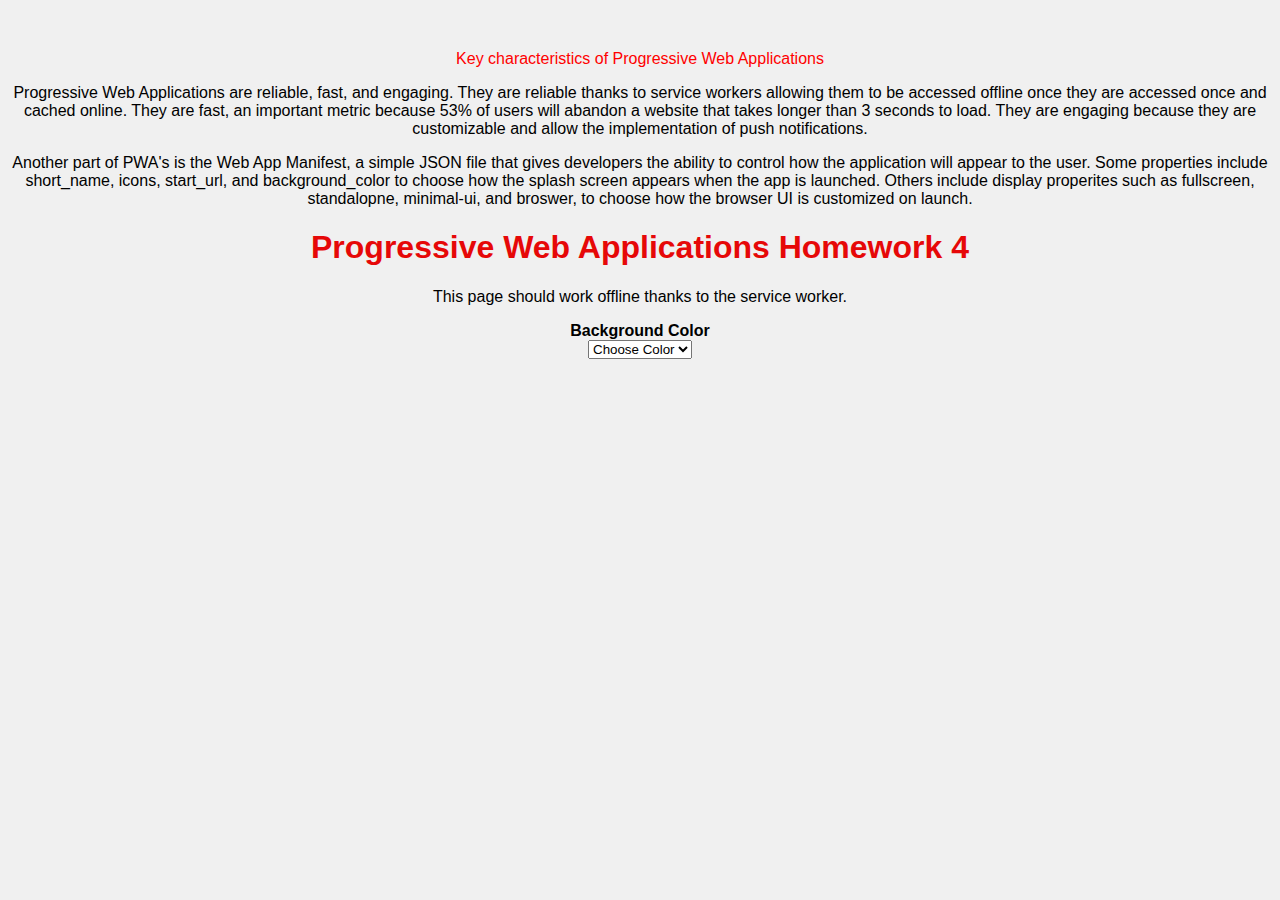
<file: webAppDev/index.html>
<!DOCTYPE html>
<html lang="en">
<head>
    <meta charset="UTF-8">
    <meta name="viewport" content="width=device-width, initial-scale=1.0">
    <title>Service Worker Example</title>
    <link rel="stylesheet" href="style.css">
    <link rel="manifest" href="/workfiles_new/sw1/manifest.json">
</head>
<heading>
    Key characteristics of Progressive Web Applications
</heading>
<br>
<body>
<p>Progressive Web Applications are reliable, fast, and engaging. They are reliable thanks to service workers allowing them to be accessed offline once they are accessed once and cached online. They are fast, an important metric because 53% of users will abandon a website that takes longer than 3 seconds to load. They are engaging because they are customizable and allow the implementation of push notifications.</p>
<p>Another part of PWA's is the Web App Manifest, a simple JSON file that gives developers  the ability to control how the application will appear to the user. Some properties include short_name, icons, start_url, and background_color to choose how the splash screen appears when the app is launched. Others include display properites such as fullscreen, standalopne, minimal-ui, and broswer, to choose how the browser UI is customized on launch.</p>

    <h1>Progressive Web Applications Homework 4</h1>
    <p>This page should work offline thanks to the service worker.</p>

    <script>
        if ('serviceWorker' in navigator) {
            navigator.serviceWorker.register('/workfiles_new/sw1/sw.js')
                .then(registration => {
                    console.log('Service Worker registered with scope:', registration.scope);
                })
                .catch(error => {
                    console.error('Service Worker registration failed:', error);
                });
        }
    </script>
    <script>
    function selectBackgroundColor() {
        const main = document.getElementById("background").value;

        if (main === "lightblue") {
            document.body.style.backgroundImage = "url('lightblue.jpg')";
        } else if (main === "lightgold") {
            document.body.style.backgroundImage = "url('lightgold.jpg')";
        } else {
            document.body.style.backgroundImage = "";
        }
        document.body.style.backgroundSize = "cover";
        document.body.style.backgroundRepeat = "no-repeat";
    }
</script>

<form id="rightForm">
<strong>Background Color</strong><br>
<select id="background" onchange="selectBackgroundColor()">
    <option value="none">Choose Color</option>
    <option value="lightblue">Light Blue</option>
    <option value="lightgold">Light Gold</option>
</select>

</form>
</body>
</html>
</file>
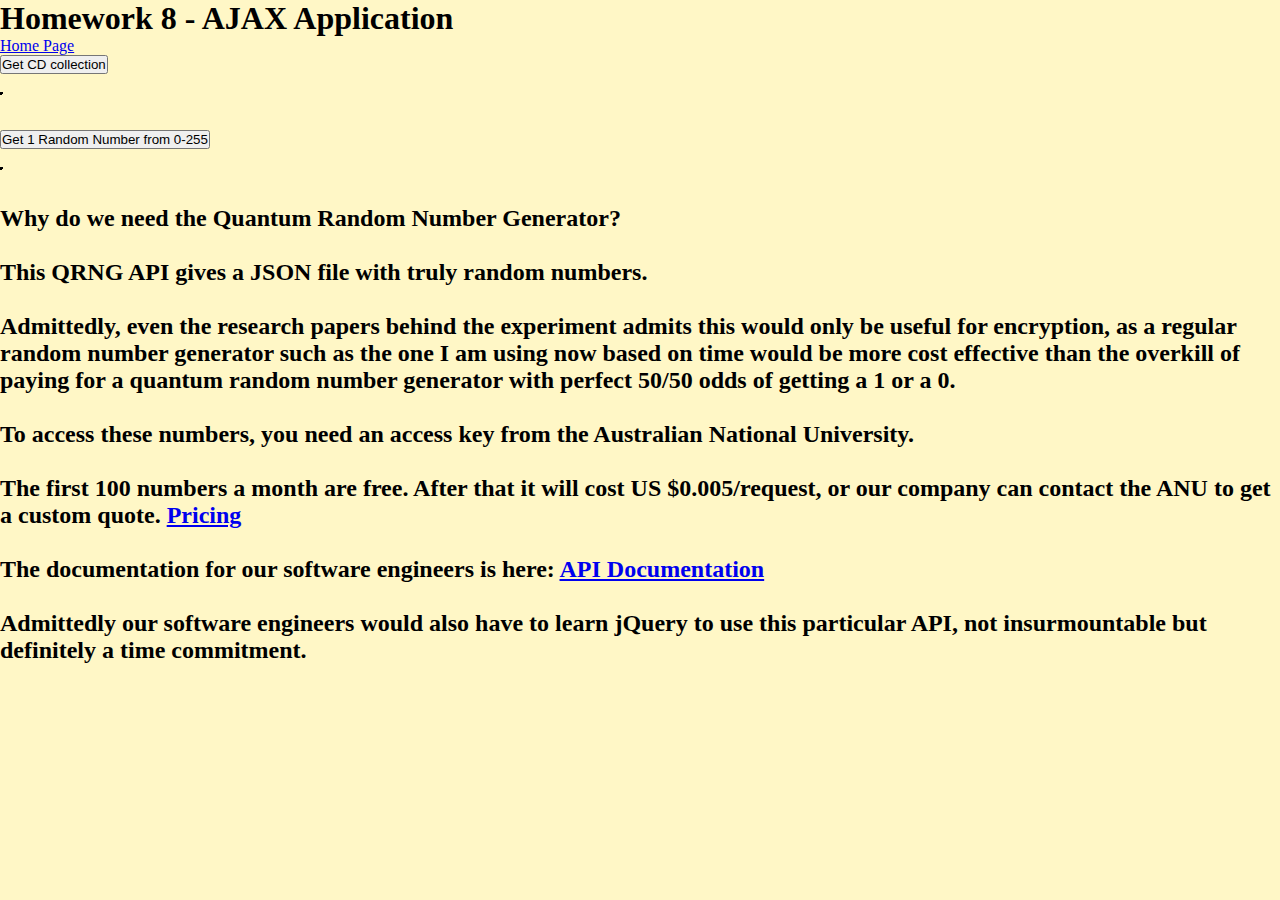
<file: ajaxassignment.html>
<!DOCTYPE html>
<html>
    <head>
        <meta charset="utf-8">
        <meta name="JavaScript Class" content="JavaScript Practice Pages">
        <title>JavaScript Class Page</title>
        <link rel="shortcut icon" href="images/favicon.ico">
    	<link rel="stylesheet" href="styles.css">
    </head>
<body>
<h1>
Homework 8 - AJAX Application
</h1>

<a href="hw1.html">Home Page</a>
<br>
<button type="button" onclick="loadDoc()">Get CD collection</button>
<br><br>
<table id="demo"></table>
<br><br>


<button type="button" onclick="myQRNGAPI()">Get 1 Random Number from 0-255</button>
<br><br>
<table id="QRNGdemo"></table>
<br><br>
<script>
function loadDoc() {
  const xhttp = new XMLHttpRequest();
  xhttp.onload = function() {
    myFunction(this);
  }
  xhttp.open("GET", "cd_catalog.xml");
  xhttp.send();
}

function myFunction(xml) {
  const xmlDoc = xml.responseXML;
  const x = xmlDoc.getElementsByTagName("CD");
  let table="<tr><th>Artist</th><th>Title</th></tr>";
  for (let i = 0; i <x.length; i++) { 
    table += "<tr><td>" +
    x[i].getElementsByTagName("ARTIST")[0].childNodes[0].nodeValue +
    "</td><td>" +
    x[i].getElementsByTagName("TITLE")[0].childNodes[0].nodeValue +
    "</td></tr>";
  }
  document.getElementById("demo").innerHTML = table;
}



function myQRNGAPI(){
  API_URL="https://api.quantumnumbers.anu.edu.au"
  API_KEY="XjCUovtSHW6nf8hSd7lzK7DGMHmcUek49V6yergM"
  QRNGnum = Math.floor(Math.random() * 256);
  //curl -X GET -H "x-api-key:${API_KEY}" "${API_URL}?length=[1]&type=[unit8]&size=[1]"
  document.getElementById("QRNGdemo").innerHTML = QRNGnum;
  //https://api.quantumnumbers.anu.edu.au?length=1&type=uint8
  //above requesting 1 random number between 0-255

}

</script>
<h2>
Why do we need the Quantum Random Number Generator?
<br><br>
This QRNG API gives a JSON file with truly random numbers. 
<br><br>
<weak>Admittedly, even the research papers behind the experiment admits this would only be useful for encryption, as a regular random number generator such as the one I am using now based on time would be more cost effective than the overkill of paying for a quantum random number generator with perfect 50/50 odds of getting a 1 or a 0.</weak>
<br><br>
To access these numbers, you need an access key from the Australian National University.
<br><br>
The first 100 numbers a month are free. After that it will cost US $0.005/request, or our company can contact the ANU to get a custom quote.
<a href="//quantumnumbers.anu.edu.au/pricing">Pricing</a>
<br><br>
The documentation for our software engineers is here: 
<a href="//quantumnumbers.anu.edu.au/documentation">API Documentation</a>
<br><br>
Admittedly our software engineers would also have to learn jQuery to use this particular API, not insurmountable but definitely a time commitment.
</h2>
</body>
</html>
</file>
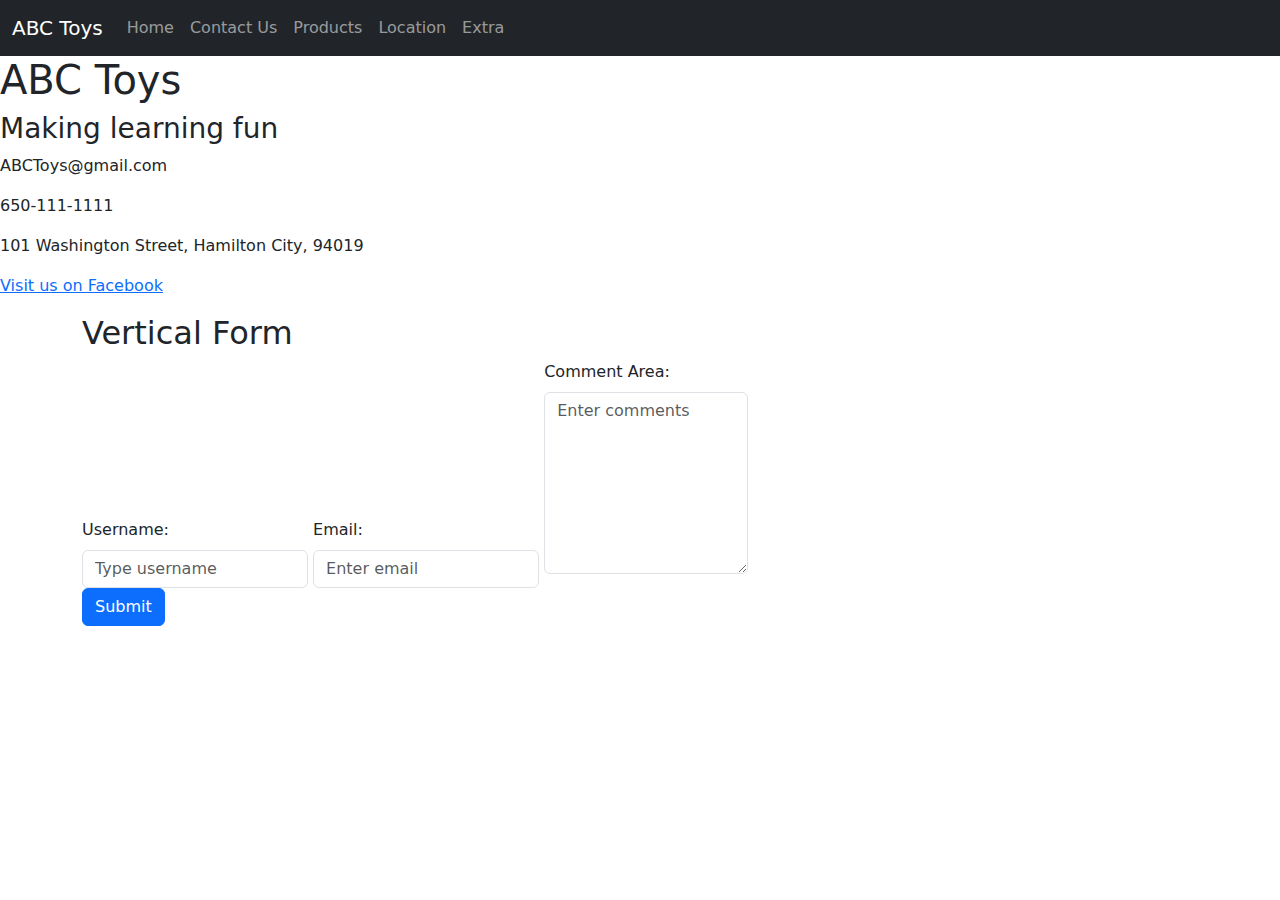
<file: contactUs.html>
<!DOCTYPE html>
<html>
<head>

  <meta charset="UTF-8">
  <title>ABC Toys</title>
  <meta name="description" content="ABC Toys with great toys for all age groups">
  <meta name="viewport" content="width=device-width, initial-scale=1">
  <!-- Latest compiled and minified CSS -->
  <link href="https://cdn.jsdelivr.net/npm/bootstrap@5.3.3/dist/css/bootstrap.min.css" rel="stylesheet">
  <!-- Latest compiled JavaScript file for Bootstrap -->
  <script src="https://cdn.jsdelivr.net/npm/bootstrap@5.3.3/dist/js/bootstrap.bundle.min.js"></script>
    <nav class="navbar navbar-expand-sm bg-dark navbar-dark">
  <div class="container-fluid">
    <a class="navbar-brand" href="index.jpg">ABC Toys</a> <!-- you could substitute Logo by the logo of the company -->
    <button class="navbar-toggler" type="button" data-bs-toggle="collapse" data-bs-target="#collapsibleNavbar">
      <span class="navbar-toggler-icon"></span>
    </button>
    <div class="collapse navbar-collapse" id="collapsibleNavbar">
      <ul class="navbar-nav">
        <li class="nav-item">
          <a class="nav-link" href="index.html">Home</a>
        </li>
        <li class="nav-item">
          <a class="nav-link" href="contactUs.html">Contact Us</a>
        </li>
        <li class="nav-item">
          <a class="nav-link" href="products.html">Products</a>
        </li>
        <li class="nav-item">
          <a class="nav-link" href="location.html">Location</a>
        </li>
        <li class="nav-item">
          <a class="nav-link" href="extra.html">Extra</a>
        </li>
      </ul>
    </div>
  </div>
</nav>
</head>
</head>

<body>
<nav></nav>
<h1>ABC Toys</h1>
<h3>Making learning fun</h3>


<p>ABCToys@gmail.com</p>
<p>650-111-1111</p>
<p>101 Washington Street, Hamilton City, 94019</p>
<p><a href="https://www.facebook.com">Visit us on Facebook</a></p>

<div class="container">
  <h2>Vertical Form</h2>
  <form role="form">
    <label class="form-group">
      <label for="name" class="form-label">Username:</label>
      <input type="text" class="form-control" id="name" name="username" placeholder="Type username">
    </label>
    <label class="form-group">
      <label for="email" class="form-label">Email:</label>
      <input type="text" class="form-control" id="email" name="email" placeholder="Enter email">
    </label>
    <label class="form-group">
      <label for="commentArea" class="form-label">Comment Area:</label>
      <textarea class="form-control" rows="7" id="commentArea" name="commentArea" placeholder="Enter comments"></textarea>
    </label>
	<br>
    <button type="submit" class="btn btn-primary">Submit</button>
  </form>
</div>

</body>

</html>
</file>
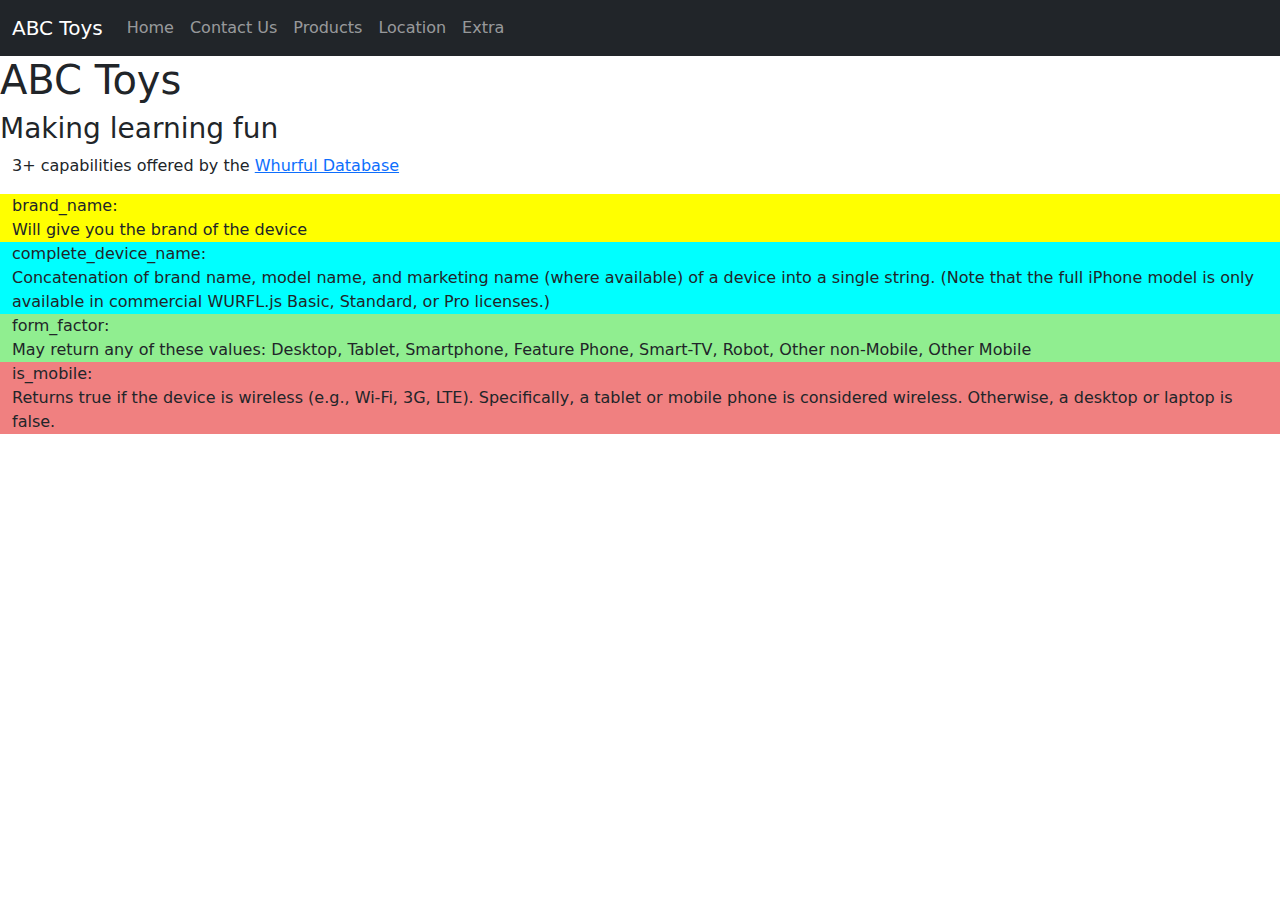
<file: extra.html>
<!DOCTYPE html>
<html>
<head>

  <meta charset="UTF-8">
  <title>ABC Toys</title>
  <meta name="description" content="ABC Toys with great toys for all age groups">
  <meta name="viewport" content="width=device-width, initial-scale=1">
  <!-- Latest compiled and minified CSS -->
  <link href="https://cdn.jsdelivr.net/npm/bootstrap@5.3.3/dist/css/bootstrap.min.css" rel="stylesheet">
  <!-- Latest compiled JavaScript file for Bootstrap -->
  <script src="https://cdn.jsdelivr.net/npm/bootstrap@5.3.3/dist/js/bootstrap.bundle.min.js"></script>
  <nav class="navbar navbar-expand-sm bg-dark navbar-dark">
  <div class="container-fluid">
    <a class="navbar-brand" href="index.html">ABC Toys</a> <!-- you could substitute Logo by the logo of the company -->
    <button class="navbar-toggler" type="button" data-bs-toggle="collapse" data-bs-target="#collapsibleNavbar">
      <span class="navbar-toggler-icon"></span>
    </button>
    <div class="collapse navbar-collapse" id="collapsibleNavbar">
      <ul class="navbar-nav">
        <li class="nav-item">
          <a class="nav-link" href="index.html">Home</a>
        </li>
        <li class="nav-item">
          <a class="nav-link" href="contactUs.html">Contact Us</a>
        </li>
        <li class="nav-item">
          <a class="nav-link" href="products.html">Products</a>
        </li>
        <li class="nav-item">
          <a class="nav-link" href="location.html">Location</a>
        </li>
        <li class="nav-item">
          <a class="nav-link" href="extra.html">Extra</a>
        </li>
        <!--
        <li class="nav-item dropdown">
          <a class="nav-link dropdown-toggle" href="#" role="button" data-bs-toggle="dropdown">Products</a>
            <ul class="dropdown-menu">
              <li><a class="dropdown-item" href="#">Prod 1</a></li>
              <li><a class="dropdown-item" href="#">Prod 2</a></li>
              <li><a class="dropdown-item" href="#">Prod 3</a></li>
            </ul>
        </li>
        -->
      </ul>
    </div>
  </div>
</nav>
</head>

<body>

<h1>ABC Toys</h1>
<h3>Making learning fun</h3>


<div class="container-fluid">
  <p>3+ capabilities offered by the <a href="https://web.wurfl.io/">Whurful Database</a></p>
  <div class="row" style="background-color:yellow;">
    <div class="col-sm-12" style="background-color:yellow;">brand_name: <br>Will give you the brand of the device</div>
  </div>
  <div class="row" style="background-color:cyan;">
    <div class="col-sm-12">complete_device_name: <br>
Concatenation of brand name, model name, and marketing name (where available) of a device into a single string. (Note that the full iPhone model is only available in commercial WURFL.js Basic, Standard, or Pro licenses.)</div>
  </div>
  <div class="row" style="background-color:lightgreen;">
    <div class="col-xs-12">form_factor:<br>
    May return any of these values: Desktop, Tablet, Smartphone, Feature Phone, Smart-TV, Robot, Other non-Mobile, Other Mobile</div>
    </div>
    <div class="row" style="background-color:lightcoral;">
    <div class="col-xs-12">is_mobile:<br>
    Returns true if the device is wireless (e.g., Wi-Fi, 3G, LTE). Specifically, a tablet or mobile phone is considered wireless. Otherwise, a desktop or laptop is false.</div>
    </div>
</div>


</body>

</html>
</file>
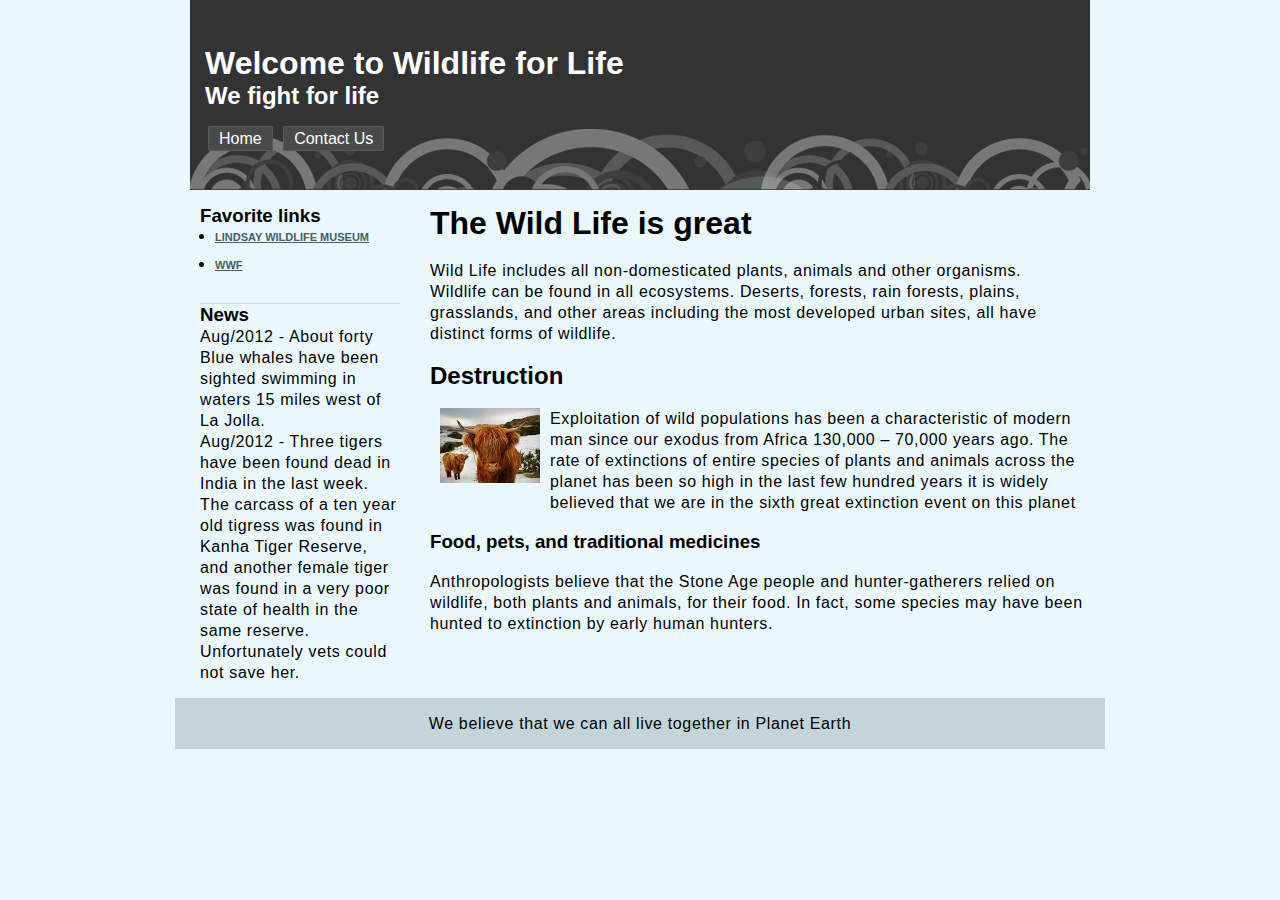
<file: homework2.html>
<!DOCTYPE html>
<html lang="en">    
<head>
<link rel="stylesheet" type="text/css" href="style2.css">
<title>Wild Life</title>
<meta charset="utf-8"> 
<meta name="viewport" content="width=device-width, initial-scale=1.0">

</head>

<body>
    <div id="header">
        <h1>Welcome to Wildlife for Life</h1>
        <h2>We fight for life</h2>
        
        <ul class="navigation">
            <li><a href="index.html" title="home">Home</a></li>
            <li><a href="#" title="contact">Contact Us</a></li>
        </ul>
    </div>
    
    <div class="content">
    
    <div class="col-right">
        
        <h1>The Wild Life is great</h1><br>
        <p>Wild Life includes all non-domesticated plants, animals and other organisms.</p>
        <p>Wildlife can be found in all ecosystems. Deserts, forests, rain forests, plains, grasslands, and other areas including the most developed urban sites, all have distinct forms of wildlife.</p><br>
        
        <h2>Destruction</h2><br>
        <picture>
            <source media = "(min-width: 600px)" srcset="images/img1VersionSmall.jpg" class="float-left">
            <img src="images/img1.jpg" class="float-left" alt="alternative text.  This text is for screen readers or in the instance an image can't load, a description of what should have been here.">
            </picture>
            <p>Exploitation of wild populations has been a characteristic of modern man since our exodus from Africa 130,000 – 70,000 years ago. The rate of extinctions of entire species of plants and animals across the planet has been so high in the last few hundred years it is widely believed that we are in the sixth great extinction event on this planet</p><br>
        <h3 class="clear">Food, pets, and traditional medicines</h3><br>
        <p>Anthropologists believe that the Stone Age people and hunter-gatherers relied on wildlife, both plants and animals, for their food. In fact, some species may have been hunted to extinction by early human hunters.</p>
    </div>
    
    <div class="sidebar-left">
    	<h3>Favorite links</h3>
    	<ul class="list">
        	<li><a href="http://wildlife-museum.org/" title="Lindsay Wildlife Museum">Lindsay Wildlife Museum</a></li>
            <li><a href="http://www.worldwildlife.org/home-full.html" title="WWF">WWF</a></li>
        </ul>
        
        <h3>News</h3>
        <p>Aug/2012 - About forty Blue whales have been sighted swimming in waters 15 miles west of La Jolla.</p>
        <p>Aug/2012 - Three tigers have been found dead in India in the last week. The carcass of a ten year old tigress was found in Kanha Tiger Reserve, and another female tiger was found in a very poor state of health in the same reserve. Unfortunately vets could not save her.</p>
    </div>
    <br class="clear">  <!-- this code is clearing the floats from the above divs.  See what happens when you take it away to really learn what clear does... -->
    </div>
    <div id="footer">
        <p>We believe that we can all live together in Planet Earth</p>
    </div>
</body>
</html>
</file>
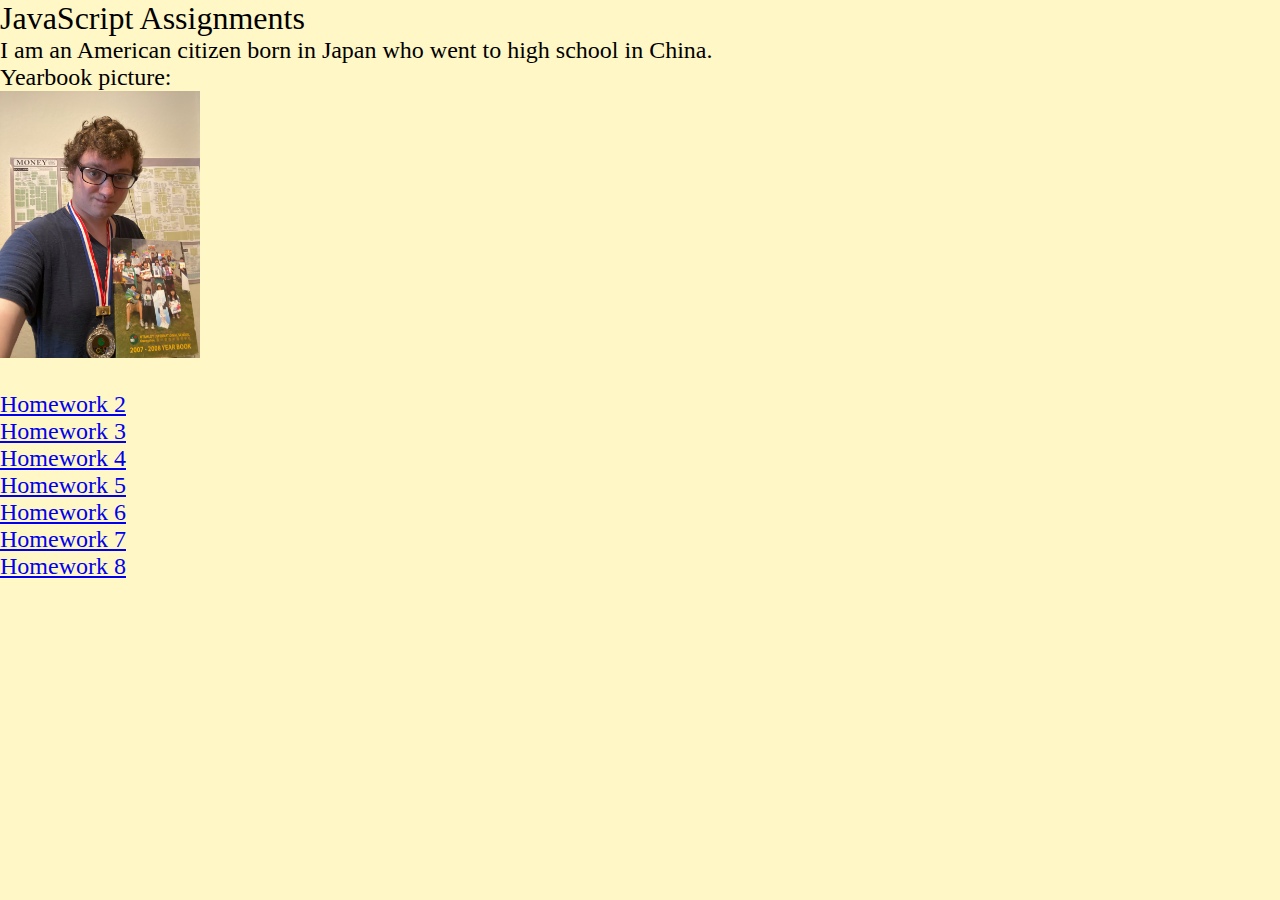
<file: hw1.html>
<!DOCTYPE html>
<html lang="en">
    <head>
        <meta charset="utf-8">
        <meta name="JavaScript Class" content="JavaScript Practice Pages">
        <title>JavaScript Class Page</title>
        <link rel="shortcut icon" href="images/favicon.ico">
    	<link rel="stylesheet" href="styles.css">
    </head>
    <body>
<header>
JavaScript Assignments
</header>

<section>
I am an American citizen born in Japan who went to high school in China.
<br>Yearbook picture:
<p><img src="Shelby2021.jpg" width="200" alt="ShelbyYearBook"></p>

<br>
<a href="hw2.html">Homework 2</a>
<br>
<a href="hw3.html">Homework 3</a>
<br>
<a href="hw4.html">Homework 4</a>
<br>
<a href="hw5.html">Homework 5</a>
<br>
<a href="hw6.html">Homework 6</a>
<br>
<a href="hw7.html">Homework 7</a>
<br>
<a href="hw8.html">Homework 8</a>
</section>

<footer>

</footer>

</body>


</html>
</file>
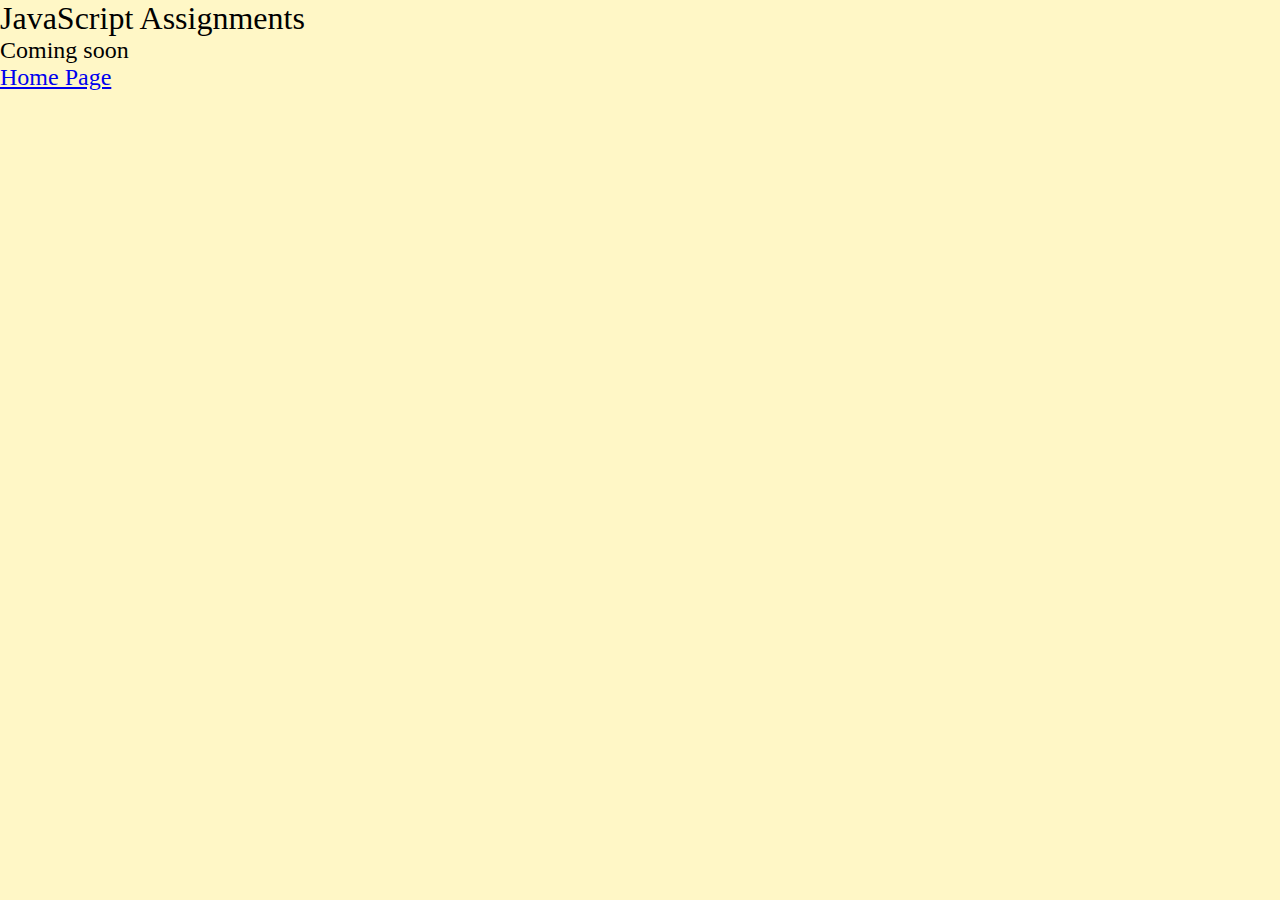
<file: hw2.html>
<!DOCTYPE html>
<html lang="en">
    <head>
        <meta charset="utf-8">
        <meta name="JavaScript Class" content="JavaScript Practice Pages">
        <title>JavaScript Class Page</title>
        <link rel="shortcut icon" href="images/favicon.ico">
    	<link rel="stylesheet" href="styles.css">
    </head>
    <body>
<header>
JavaScript Assignments
</header>

<section>
Coming soon
<br>
<a href="hw1.html">Home Page</a>
<br>
</section>

<footer>

</footer>

</body>

</html>
</file>
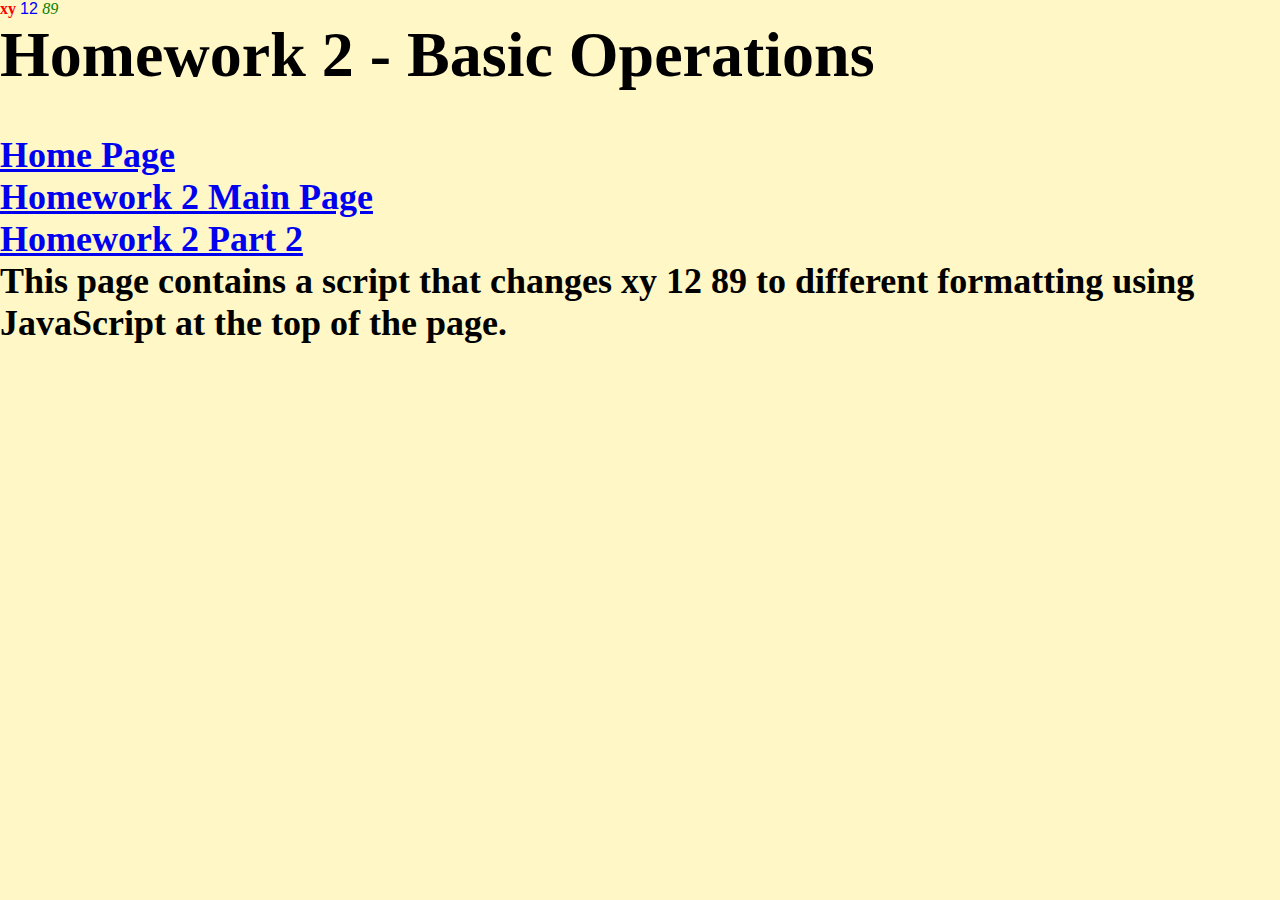
<file: hw2Part1.html>
<!DOCTYPE html>
<html lang="en">
    <head>
        <meta charset="utf-8">
        <meta name="JavaScript Class" content="JavaScript Practice Pages">
        <title>JavaScript Class Page</title>
        <link rel="shortcut icon" href="images/favicon.ico">
    	<link rel="stylesheet" href="styles.css">
    
        <script>
            document.write("<strong style = \"color: red; font-family: times new roman\">xy ");
            document.write("</strong>")
            document.write("<span style = \"color:  blue; font-family: Arial\"> 12 ");
            document.write("</span>")
            document.write("<em style = \"color: green; font-family: Impact\"> 89");
            document.write("</em>")
        </script>
    </head>
    <body>
<header>
    <h1>
Homework 2 - Basic Operations
    </h1>
</header>

<section>
<h2>
<br>
<a href="hw1.html">Home Page</a>
<br>
<a href="hw2.html">Homework 2 Main Page</a>
<br>
<a href="hw2Part2.html">Homework 2 Part 2</a>
<br>
This page contains a script that changes xy 12 89 to different formatting using JavaScript at the top of the page.
<br><br>

<br>
</h2>
</section>

<footer>

</footer>

</body>

</html>
</file>
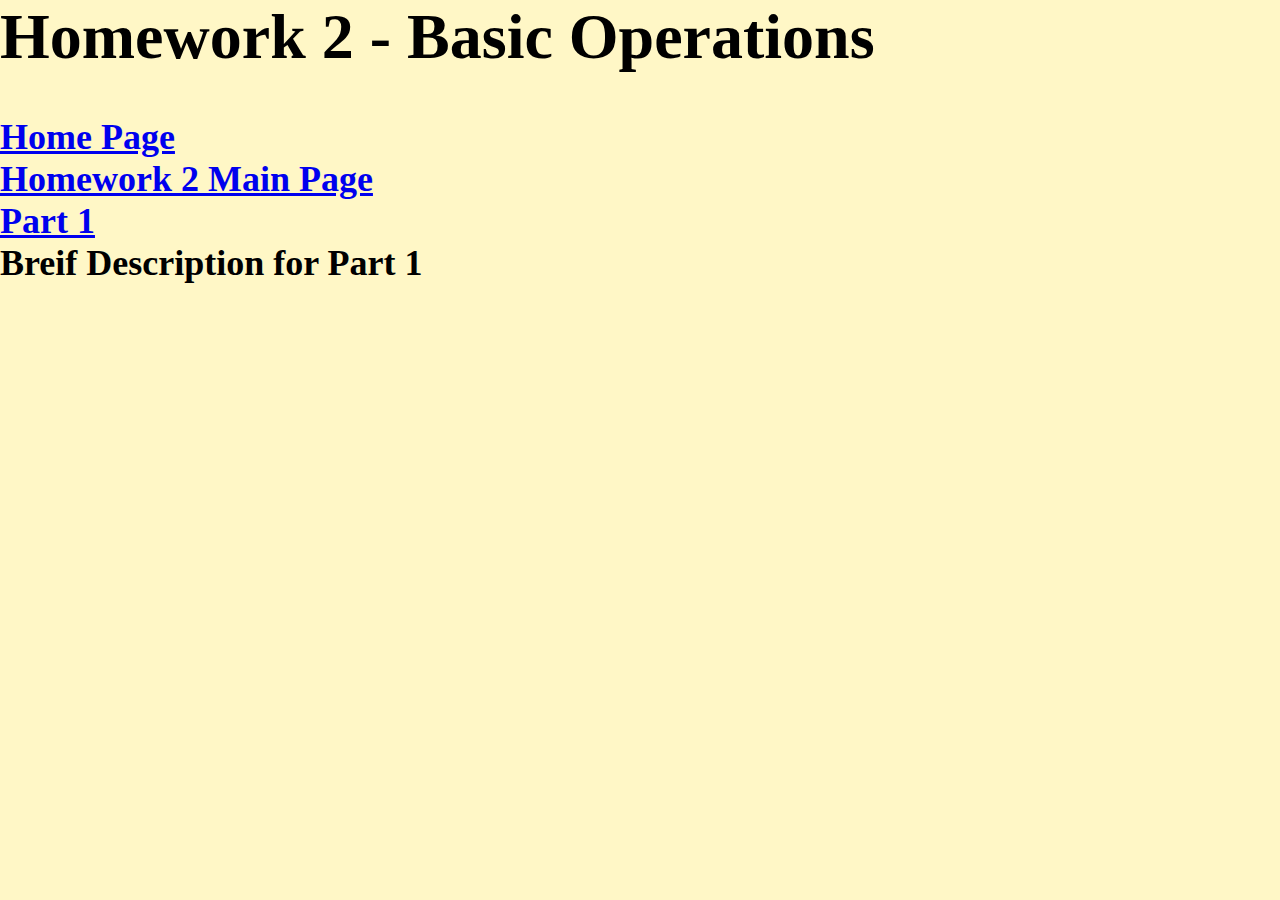
<file: hw2Part2.html>
<!DOCTYPE html>
<html lang="en">
    <head>
        <meta charset="utf-8">
        <meta name="JavaScript Class" content="JavaScript Practice Pages">
        <title>JavaScript Class Page</title>
        <link rel="shortcut icon" href="images/favicon.ico">
    	<link rel="stylesheet" href="styles.css">
    </head>
    <body>
<header>
    <h1>
Homework 2 - Basic Operations
    </h1>
</header>

<section>
<h2>
<br>
<a href="hw1.html">Home Page</a>
<br>
<a href="hw2.html">Homework 2 Main Page</a>
<br>
<a href="hw2Part1.html">Part 1</a>
<br>
Breif Description for Part 1
<br>


</h2>
</section>

<footer>

</footer>

</body>

</html>
</file>
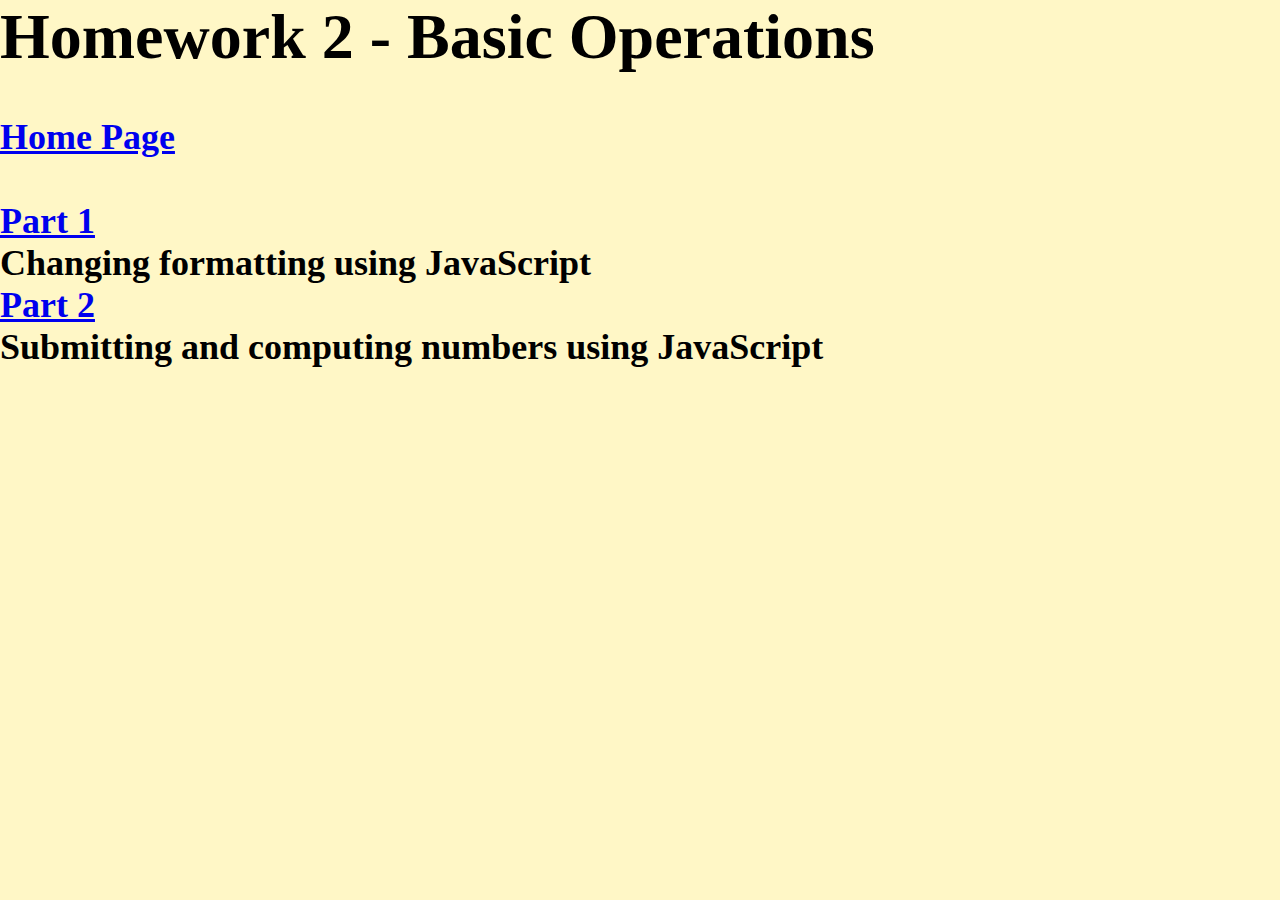
<file: hw3.html>
<!DOCTYPE html>
<html lang="en">
    <head>
        <meta charset="utf-8">
        <meta name="JavaScript Class" content="JavaScript Practice Pages">
        <title>JavaScript Class Page</title>
        <link rel="shortcut icon" href="images/favicon.ico">
    	<link rel="stylesheet" href="styles.css">
    </head>
    <body>
<header>
    <h1>
Homework 2 - Basic Operations
    </h1>
</header>

<section>
<h2>
<br>
<a href="hw1.html">Home Page</a>
<br><br>
<a href="hw3Part1.html">Part 1</a>
<br>
Changing formatting using JavaScript
<br>
<a href="hw3Part2.html">Part 2</a>
<br>
Submitting and computing numbers using JavaScript
<br>
</h2>
</section>

<footer>

</footer>

</body>

</html>
</file>
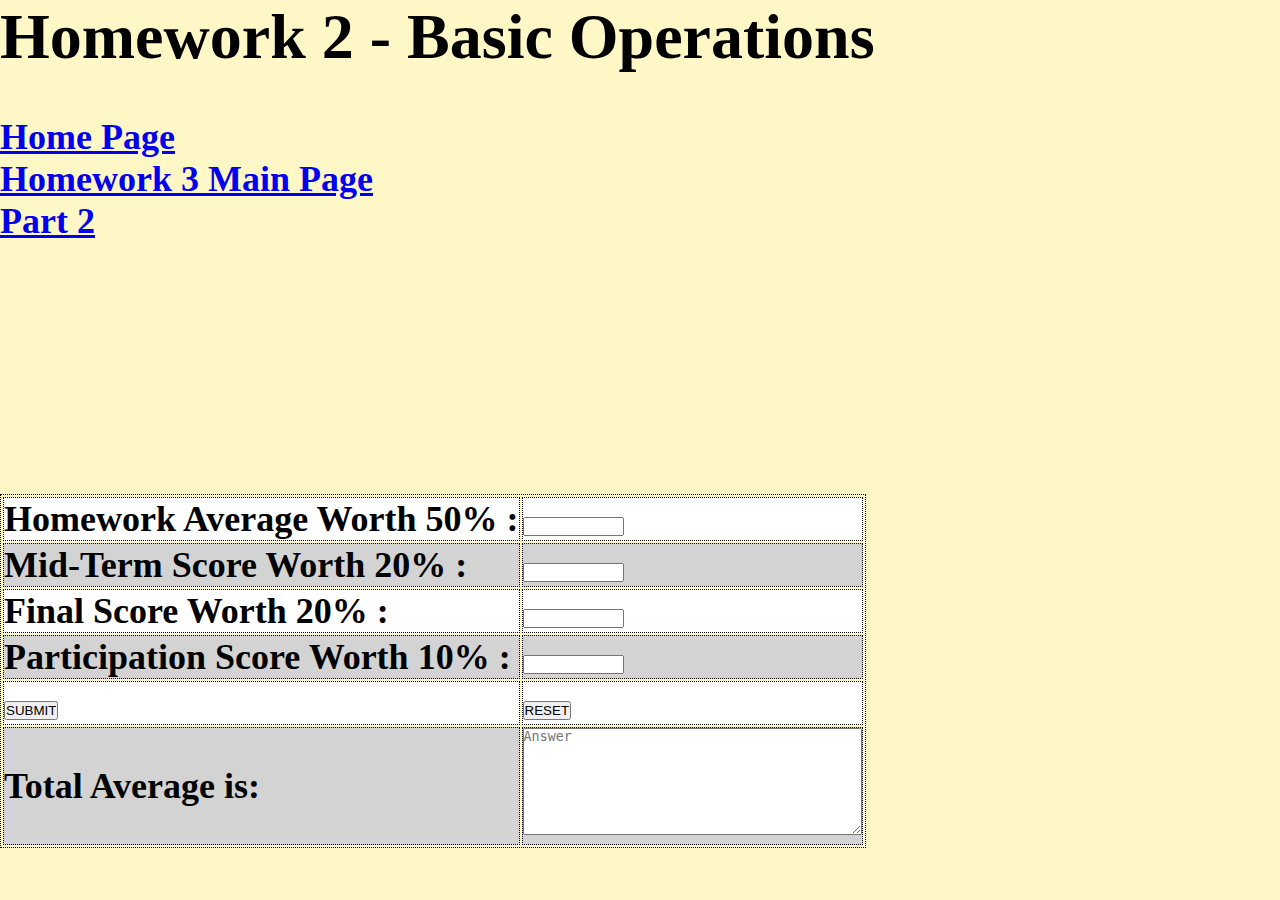
<file: hw3Part1.html>
<!DOCTYPE html>
<html lang="en">
    <head>
        <meta charset="utf-8">
        <meta name="JavaScript Class" content="JavaScript Practice Pages">
        <title>JavaScript Class Page</title>
        <link rel="shortcut icon" href="images/favicon.ico">
    	<link rel="stylesheet" href="styles.css">
        <script>
            function process()
            {
                var hwAvg, mtScore, fnScore, ptScore, finalAvg, n1, n2, n3, n4, finalStudentGrade, firstBoxMissing, secondBoxMissing, thirdBoxMissing, fourthBoxMissing;
                finalStudentGrade = "error. "
                document.forms["myForm"].elements["result"].value = ""
                hwAvg = document.getElementById("hwAvg").value;
                firstBoxMissing = "";
                secondBoxMissing = "";
                thirdBoxMissing = "";
                fourthBoxMissing = "";
                n1 = parseInt(hwAvg);
                if (isNaN(n1)){
                    n1 = parseInt(n1, 10)
                    firstBoxMissing += " Please enter a number in box one. ";
                };

                mtScore = document.getElementById("mtScore").value;
                n2 = parseInt(mtScore, 10);
                if (isNaN(n2)){
                    secondBoxMissing += " Please enter a number in box two. ";
                };

                fnScore = document.getElementById("fnScore").value;
                n3 = parseInt(fnScore, 10);
                if (isNaN(n3)){
                    thirdBoxMissing += " Please enter a number in box three. ";
                };

                ptScore = document.getElementById("ptScore").value;
                n4 = parseInt(ptScore, 10);
                if (isNaN(n4)){
                    fourthBoxMissing += "Please enter a number in box four. ";
                };

                if ((typeof n1 === "number") && (typeof n2 === "number") && (typeof n3 === "number" ) && (n1>0 && n1<101) && (n2>0 && n2<101) && (n3>0 && n3<101) && (n4>0 && n4<101)){
                    finalAvg = (0.5* hwAvg) + (0.2 * mtScore) + (0.2 * fnScore) + (0.1 * ptScore);
                    if (finalAvg >= 90){
                        finalStudentGrade = "A";
                    };
                    if (finalAvg >= 80 && finalAvg <= 89){
                        finalStudentGrade = "B";
                    };
                    if (finalAvg >= 70 && finalAvg <= 79){
                        finalStudentGrade = "C";
                    };
                    if (finalAvg >= 60 && finalAvg <= 69){
                        finalStudentGrade = "D. Student must retake the course";
                    };
                    if (finalAvg >= 0 && finalAvg <= 59){
                        finalStudentGrade = "F. Student must retake the course";
                    };

                document.forms["myForm"].elements["result"].value = ("The inputted numbers were " + n1 + ", " + n2 + ", " + n3 + ", " + n4 + ".\n The final average of the scores is " + finalAvg + ". This gives you a(n) " + finalStudentGrade + ".");
                } else {
                document.forms["myForm"].elements["result"].value = ("Please enter whole numbers between 0-100 for the four integers. " + firstBoxMissing + secondBoxMissing + thirdBoxMissing + fourthBoxMissing);
                };
            }
        </script>
    </head>
    <body>
<header>
    <h1>
Homework 2 - Basic Operations
    </h1>
</header>

<section>
<h2>
<br>
<a href="hw1.html">Home Page</a>
<br>
<a href="hw3.html">Homework 3 Main Page</a>
<br>
<a href="hw3Part2.html">Part 2</a>
<br>

<br>
<form name="myForm">
    <table>
        <tr><td><label for="hwAvg">Homework Average Worth 50% </label>:</td>
        <td><input type="text" name="hwAvg" id="hwAvg" size="10"></td></tr>
        <br>
        <tr><td><label for="mtScore">Mid-Term Score Worth 20% </label>:</td>
        <td><input type="text" name="mtScore" id="mtScore" size="10"></td></tr>
        <br>
        <tr><td><label for="fnScore">Final Score Worth 20% </label>:</td>
        <td><input type="text" name="fnScore" id="fnScore" size="10"></td></tr>
        <br>
        <tr><td><label for="ptScore">Participation Score Worth 10% </label>:</td>
        <td><input type="text" name="ptScore" id="ptScore" size="10"></td></tr>
        <br>
        <td><input type="button" onclick="process()" value="SUBMIT"></td>
        <td><input type="reset" value="RESET"></td>
        <br>

        <tr>
        <td>Total Average is: </td>
        <td><textarea name="result" placeholder="Answer" rows="7" cols="40" readonly></textarea></td>
        </tr>
        
    </table>
</form>
</h2>
</section>

<footer>

</footer>

</body>

</html>
</file>
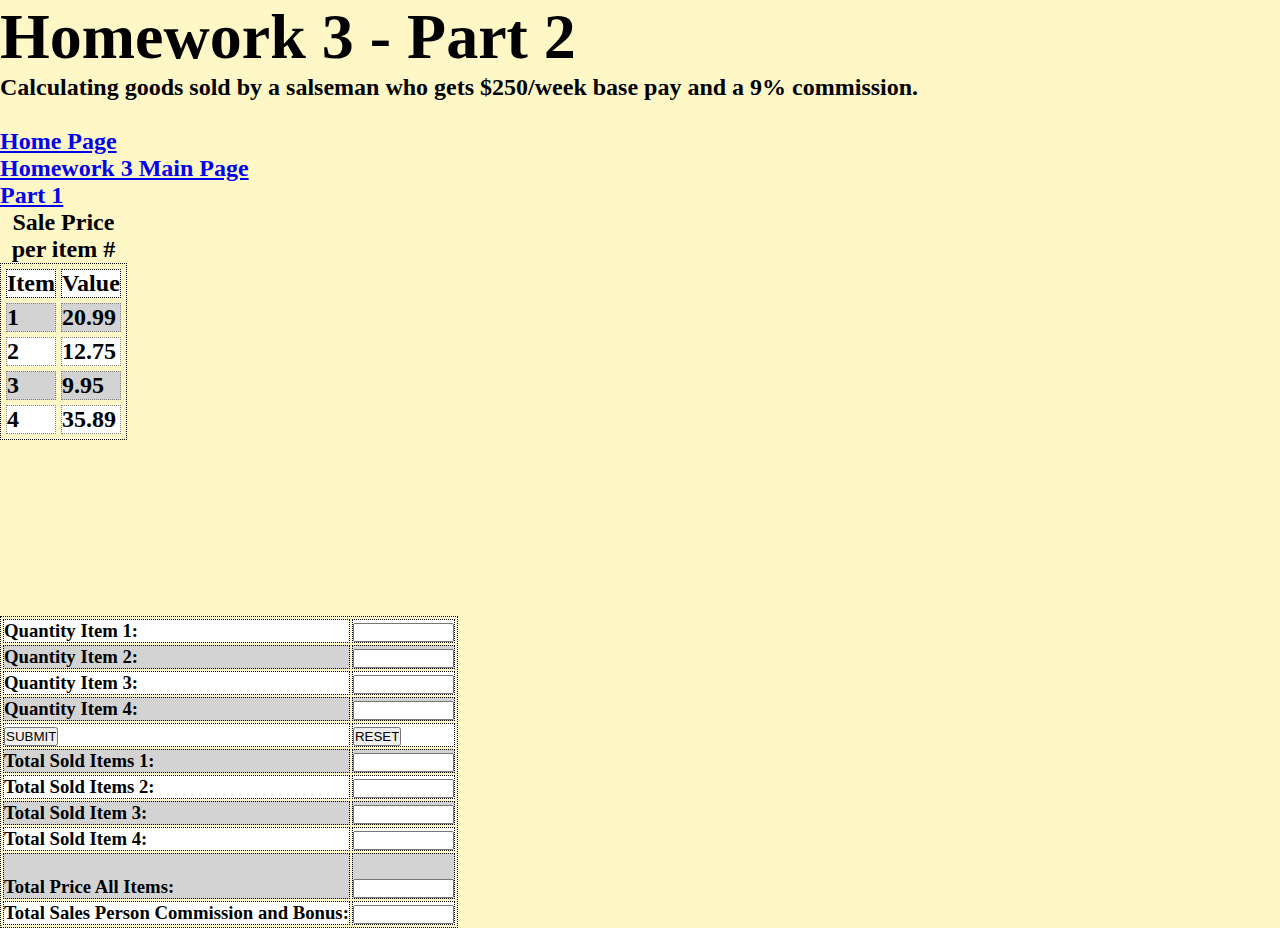
<file: hw3Part2.html>
<!DOCTYPE html>
<html lang="en">
    <head>
        <meta charset="utf-8">
        <meta name="JavaScript Class" content="JavaScript Practice Pages">
        <title>Homework 3 - Part 2</title>
        <link rel="shortcut icon" href="images/favicon.ico">
    	<link rel="stylesheet" href="styles.css">
        <script>
            function process()
            {
                var item1Total, item2Total, item3Total, item4Total, item1, QuantItem1, numItem1, item2, QuantItem2, numItem2, item3, QuantItem3, numItem3, item4, QuantItem4, numItem4, totalAmountSold, totalSalesPersonMoney, startingError ;
                startingError = "error.";
                result = "";
                numItem1 = 0;
                numItem2 = 0;
                numItem3 = 0;
                numItem4 = 0;
                item1 = 20.99;
                item2 = 12.75;
                item3 = 9.95;
                item4 = 35.89;
                const sevenHundred = 700;
                QuantItem1 =  document.getElementById("numItem1").value;
                numItem1 = parseInt(QuantItem1, 10);
                if (isNaN(numItem1)|| typeof(numItem1)=="string"){
                    numItem1 = 0;
                };

                QuantItem2 = document.getElementById("numItem2").value;
                numItem2 = parseInt(QuantItem2, 10);
                if (isNaN(numItem2)|| typeof(numItem2)=="string"){
                    numItem2 = 0;
                };
                QuantItem3 = document.getElementById("numItem3").value;
                numItem3 = parseInt(QuantItem3, 10);
                if (isNaN(numItem3)|| typeof(numItem3)=="string"){
                    numItem3 = 0;
                };

                QuantItem4 = document.getElementById("numItem4").value;
                numItem4 = parseInt(QuantItem4, 10);
                if (isNaN(numItem4) || typeof(numItem4)=="string"){
                    numItem4 = 0;

                };
                if ((numItem1 <0) ||(numItem2<0) || (numItem3<0) || (numItem4<0)){
                    document.forms["myForm"].elements["totalAmountSold"].value = "Error";
                } else {
                    totalAmountSold = (numItem1*item1)+(numItem2*item2)+(numItem3*item3)+(numItem4*item4);
                totalAmountSold = totalAmountSold.toFixed(2);
                document.forms["myForm"].elements["totalAmountSold"].value = "$" + totalAmountSold;

                document.forms["myForm"].elements["item1"].value = "$" +(numItem1*item1).toFixed(2);
                document.forms["myForm"].elements["item2"].value = "$" +(numItem2*item2).toFixed(2);
                document.forms["myForm"].elements["item3"].value = "$" +(numItem3*item3).toFixed(2);
                document.forms["myForm"].elements["item4"].value = "$" + (numItem4*item4).toFixed(2);

                totalSalesPersonMoney = (totalAmountSold*0.09) +  250;
            
                document.forms["myForm"].elements["totalSalesPersonMoney"].value = "$" + totalSalesPersonMoney.toFixed(2);
                }
            };
        </script>
    </head>
    <body>
<header>
    <h1>
Homework 3 - Part 2

    </h1>
</header>
<h2>Calculating goods sold by a salseman who gets $250/week base pay and a 9% commission.
<section>

<br>
<a href="hw1.html">Home Page</a>
<br>
<a href="hw3.html">Homework 3 Main Page</a>
<br>
<a href="hw3Part1.html">Part 1</a>

<br>
<table cellspacing="5"><caption>Sale Price per item #</caption>
<tbody>
<tr>
<th scope="row">Item</th>
<th scope="row">Value</th>
</tr>
<tr>
<td style="border: 1px dotted gray;">1</td>
<td style="border: 1px dotted gray;">20.99</td>
</tr>
<tr>
<td style="border: 1px dotted gray;">2</td>
<td style="border: 1px dotted gray;">12.75</td>
</tr>
<tr>
<td style="border: 1px dotted gray;">3</td>
<td style="border: 1px dotted gray;">9.95</td>
</tr>
<tr>
<td style="border: 1px dotted gray;">4</td>
<td style="border: 1px dotted gray;">35.89</td>
</tr>
</tbody>
</table>
</section>
</h2>
<h3>
<form name="myForm">
    <table>
        <tr><td><label for="QuantityItem1">Quantity Item 1</label>:</td>
        <td><input type="text" name="numItem1" id="numItem1" size="10"></td></tr>
        <br>
        <tr><td><label for="QuantityItem2">Quantity Item 2</label>:</td>
        <td><input type="text" name="numItem2" id="numItem2" size="10"></td></tr>
        <br>
        <tr><td><label for="QuantityItem3">Quantity Item 3</label>:</td>
        <td><input type="text" name="numItem3" id="numItem3" size="10"></td></tr>
        <br>
    <tr><td><label for="QuantityItem4">Quantity Item 4</label>:</td>
        <td><input type="text" name="numItem4" id="numItem4" size="10"></td></tr>
        <br>
        <td><input type="button" onclick="process()" value="SUBMIT"></td>
        <td><input type="reset" value="RESET"></td>
        <br>        

        <tr><td><label for="QuantItem1">Total Sold Items 1</label>:</td>
        <td><input type="text" name="item1" id="items1" size="10" readonly></td></tr>
        <br>
        <tr><td><label for="QuantItem2">Total Sold Items 2</label>:</td>
        <td><input type="text" name="item2" id="items2" size="10" readonly></td></tr>
        <br>
        <tr><td><label for="QuantItem3">Total Sold Item 3</label>:</td>
        <td><input type="text" name="item3" id="items3" size="10" readonly></td></tr>
        <br>
        <tr><td><label for="QuantItem4">Total Sold Item 4</label>:</td>
        <td><input type="text" name="item4" id="items4" size="10" readonly></td></tr>
        <tr><td><br><label for="totalAmountSold">Total Price All Items</label>:</td>
        <td><br><input type="text" name="totalAmountSold" id="totalAmountSold" size="10" readonly></td></tr>
        <tr><td><label for="totalSalesPersonMoney">Total Sales Person Commission and Bonus</label>:</td>
        <td><input type="text" name="totalSalesPersonMoney" id="totalSalesPersonMoney" size="10" readonly></td></tr>
        
    </table>
</form>
</h3>

<footer>

</footer>

</body>

</html>
</file>
<file: webAppDev/style.css>
body {
    font-family: sans-serif;
    text-align: center;
    margin-top: 50px;
    background-color: #f0f0f0;
}
heading {
    color: red;
}
h1 {
    color: #e60808;
}
@media screen and (max-width: 600px) {
    header body p{
        box-sizing: border-box;
    }
}
</file>
<file: styles.css>
* {
	margin: 0;
	padding: 0;
}
html {
    
	background-color: rgba(255, 234, 115, 0.404);
}
header {

    font-size: 200%;
}
section {
    font-size: x-large;
}
h1 {
	font-size: 200%;
}
h3{
	float: left;
}
table, th, td {
  border: 1px dotted black;
}

tr:nth-child(even) {
	background-color:lightgray;
}
tr:nth-child(odd) {
	background-color:white;
}
main{
	background-color: rgba(255, 234, 115, 0.404);
	color: black;
}
.purple { background: #d5b3ff; }
.yellow { background: #fff8a6; }
.orange { background: #ffcf99; }
.red    { background: #ffb3b3; }

.bold { font-weight: bold; }
.italic { font-style: italic; }
.underline { text-decoration: underline; }

.small { font-size: 0.8rem; }
.medium { font-size: 1.1rem; }
.large { font-size: 1.4rem; }
</file>
<file: style2.css>
body, h1, h2, h3, p, img, picture, ul, li{
		border:0; margin:0; padding:0;
	}
		/*the above is a very basic reset rule.  Every browser has a slightly different default for HTML tags.  By using this simple CSS reset, all the more glaring styles 
		are reset and can now be set to whatever properties that would suit your website best. */
	
	body{
		background:#eaf8fb;	/* a light blue background color. */
		font-family:Arial, Helvetica, sans-serif; /* the font family for all text on the web page is now either arial, helvetica or a sans-serif font if those two are not available */
		font-size: 1.0rem; /* all normal text on the web page has a base font size of 14px now */
	}
		
	div#header{
		background-color:#333; /* a more specific way to set a background color */
		background-image:url(images/headerbkgd.png); /* sets a background image in the header and the position it should sit */
		background-repeat:no-repeat; /* sets a background image to repeat, repeat-x, repeat-y or not at all as written in this rule */
		background-position:left bottom;/* sets a background image position */
		color:#fff;	/* sets the the color of all header text to white */
		/*-webkit-border-bottom-right-radius: 4px;
		-webkit-border-bottom-left-radius: 4px;
		-moz-border-radius-bottomright: 4px;
		-moz-border-radius-bottomleft: 4px;
		border-bottom-right-radius: 4px;
		border-bottom-left-radius: 4px;	/* these 6 lines of border-radius code make rounded corners for the bottom work in firefox, safari, chrome, opera and IE9 */
		
		margin:0 auto; /* by declaring a width on any block element (like a div), giving it a css property of margin:0 auto will center that block element on page */
		min-height:130px;	/* setting a minimum height of an element means that it can grow to be bigger, if there is a lot of content in it. However, if it doesn't have enough content, it will be at the very least (in this example) 130 pixels tall */
		padding:45px 15px 15px;	/* by setting a padding, the content within a HTML element will not touch the edges of that element (by adding padding to an element, it actually makes that element appear wider and/or taller.  In this case, the header div is now 15px wider and taller on each side. */
		width:870px;	/* sets the width of the div to 900px. Remember that if you add padding to this element it will increase the size by the number of pixels in the padding. In this example the width is 900px and we have 15px to the left and right so the total width of the header will be (870px + 15px+15px=930px */
		
				}
		
	ul.navigation {
		list-style:none;	/* this removes the bullets from list elements */
		margin-top:20px;	/* giving the ul a top margin of 20px */
	}
					
	ul.navigation li{
		display:inline-block; /* an inline block element can have width and height applied to it / and if not, they only take up as much space as the content within allows */
		margin:0 3px 5px;	/* this code adds a 3px margin to the left and right of the list elements, and 5px to the bottom of the list elements */
					}
					
	ul.navigation li a{
		background:#4a4a4a;	/* this is a dark grey background for the link */
		color:#fff;	/* this makes the link text white */
		/*-moz-border-radius:2px; */
		/*webkit-border-radius:2px; */
		border-radius:2px;	/* these 3 lines of border-radius code make rounded corners work in firefox, safari, chrome, opera and IE9 */
		border:1px solid #595959; /* this adds a light grey solid border of 1px width around the link */
		padding:3px 10px;	/* as the name implies, this adds extra padding around the link, so that the borders don't bump up against the link text */
		text-decoration:none; /* this removes the normal underline that links usually have */
	}
						
	ul.navigation li a:hover{
		background-color:#000; /*this is a hover pseudo class.  By designating a different background color, than the class for the a tag above, when a mouse hovers over these particular links, in the navigation bar, the background color will change to what's defined here */
		
	}
		
	div.sidebar-left a{
		color:#445e64;	/* this redefines all links in the left sidebar to this new color, as opposed to the default blue link color */
	}
	
	div.sidebar-left a:hover{
		text-decoration:none
	}	/* when hovering over a link, in the sidebar, this turns off the underline */
	
	.list{
		border-bottom:1px solid #c3dce1; /* adds a border to the bottom of the list to further divide the content for eaier segragation */
		padding:0 0 20px 15px;	/* adds spacing to the bottom of the list to further divide the content for eaier segragation */
	}
	.list li{
		margin-bottom:10px
	}
	.list li a{
		font-weight:bold;	/* this makes all anchor classes with .list bold without using <strong>  */
		text-transform:uppercase;	/* this makes all anchor classes with .list uppercase  */
		font-size:11px;	/* this makes all anchor classes with .list applied 11px tall  */
	}
				
	div#footer{
		background-color:#c4d5d9;
		margin:0 auto;
		padding:15px;
		text-align:center;
		width:900px;
	}
	.float-left{
		float:left;	/* use this on an element (like an image) to make it float to the left of it's containing HTML element */
		margin:0  10px 10px 0;
	}
	.float-right{
		float:right;	/* use this on an element (like an image) to make it float to the right of it's containing HTML element */
	}
	.float-right picture{
		margin:0 0 10px 10px;	/* use this on an element (like an image) to make it float to the right of it's containing HTML element */
	}
	.clear{
		clear:both; /* this clears floats.  This would be used to cancel out a float's behavior on content below it.  */
	}	
@media screen and (max-width: 600px) {
		p{
		letter-spacing:.04em; /* letter spacing sets the horizontal spacing (kerning) between letters in a block of text. */
		line-height:21px; /* line height sets the vertical spacing between lines of text. */
		box-sizing: border-box;
	}
		div#header{
		background-color:#333; /* a more specific way to set a background color */
		background-image:url(images/headerbkgd.png); /* sets a background image in the header and the position it should sit */
		background-repeat:no-repeat; /* sets a background image to repeat, repeat-x, repeat-y or not at all as written in this rule */
		background-position:left bottom;/* sets a background image position */
		color:#fff;	/* sets the the color of all header text to white */
		/*-webkit-border-bottom-right-radius: 4px;
		-webkit-border-bottom-left-radius: 4px;
		-moz-border-radius-bottomright: 4px;
		-moz-border-radius-bottomleft: 4px;
		border-bottom-right-radius: 4px;
		border-bottom-left-radius: 4px;	/* these 6 lines of border-radius code make rounded corners for the bottom work in firefox, safari, chrome, opera and IE9 */
		margin:0 auto; /* by declaring a width on any block element (like a div), giving it a css property of margin:0 auto will center that block element on page */
		min-height:130px;	/* setting a minimum height of an element means that it can grow to be bigger, if there is a lot of content in it. However, if it doesn't have enough content, it will be at the very least (in this example) 130 pixels tall */
		padding:45px 15px 15px;	/* by setting a padding, the content within a HTML element will not touch the edges of that element (by adding padding to an element, it actually makes that element appear wider and/or taller.  In this case, the header div is now 15px wider and taller on each side. */
		width:100%;	/* sets the width of the div to 900px. Remember that if you add padding to this element it will increase the size by the number of pixels in the padding. In this example the width is 900px and we have 15px to the left and right so the total width of the header will be (870px + 15px+15px=930px */
		box-sizing: border-box;
		display: flex;
		flex-direction: column;
		}
	div.content{
		width: 100%;
		display: flex;
		flex-direction: column;

	}
		div#col-right{
			width: 100%;
			display: flex;
			flex-direction: column;
			/*box-sizing: border-box;*/
	}
	div#footer{
		background-color:#c4d5d9;
		display: flex;
		flex-direction: column;
		margin:0 auto;
		padding:15px;
		text-align:center;
		width: 100%;
		box-sizing: border-box;
	}
}
@media screen and (min-width: 601px) {
	p{
		letter-spacing:.04em; /* letter spacing sets the horizontal spacing (kerning) between letters in a block of text. */
		line-height:21px; /* line height sets the vertical spacing between lines of text. */
	}
		div.content{
		margin:15px auto; /* this adds a margin of 15px to the top and bottom of the div with the class of content.  The auto margin applies to the left and right side of the div which is what centers the div in the middle of the page. */
		width:900px;
		
	}
	div.col-right{
		float:right;
		width:660px
		}
	div.sidebar-left{
		float:left;
		padding:0 10px;
		width:200px;	/* when floating content next to each other, applying set widths will make the content play nice with each other. Change the width of the siebar, or take away the width of the above "div.col-right" and see what happens to get a better idea of how widths effect floats */
		}
}
</file>
